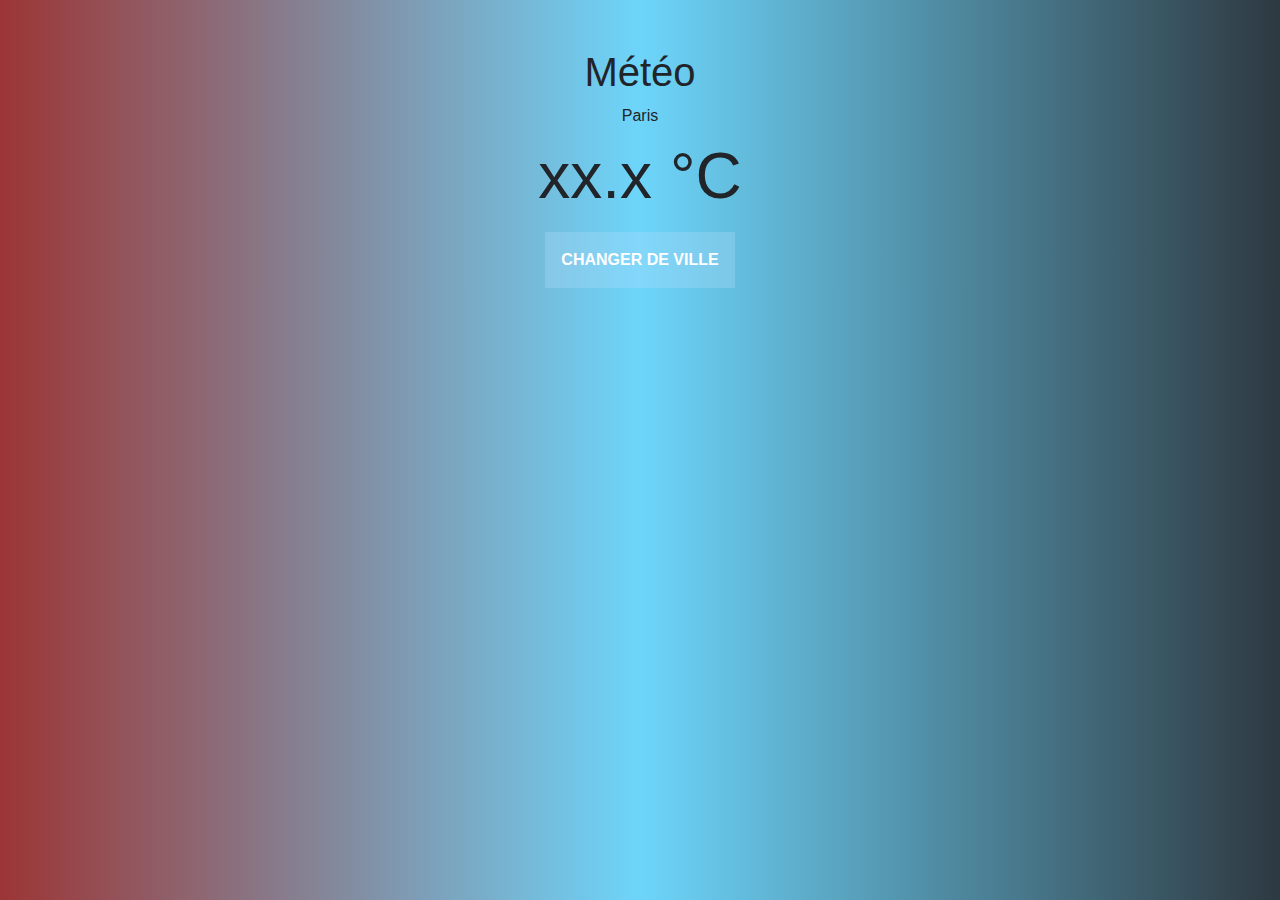
<file: index.html>
<!DOCTYPE html>
<html lang="fr">
<head>
    <meta charset="UTF-8">
    <title>Application météo</title>
    <link rel="stylesheet" href="style.css">
    <link rel="stylesheet" href="https://cdnjs.cloudflare.com/ajax/libs/twitter-bootstrap/4.1.3/css/bootstrap.min.css">
</head>
<body>
    <div class="container">
  
        <div class="row justify-content-center">
          
          <div class="col-md-8">
            <!-- Titre -->
            <h1 class="text-center mt-5">Météo</h1>
            
            <!-- Ville / Temperature -->
            <div class="text-center">
              <span id="ville">paris</span>
              
              <div id="temperature">
                <span id="temperature_label">
                  xx.x
                </span> °C
              </div>
            </div>
          </div>
          
        </div>
        
        <div class="row justify-content-center">  
          <div class="col-md-8 text-center">
            <!-- Changer de ville -->
            <div id="changer" class="mt-2 text-center p-3 text-white font-weight-bold text-uppercase d-inline-block">
              Changer de ville
            </div>
          </div>
          
        </div>
        
      </div>
      <script src="meteo.js"></script>
</body>
</html>
</file>
<file: style.css>
html, body {
    background: #0f222e;
    background: -webkit-linear-gradient(to right, #c98d8d, #2c515f, #2980B9);
    background: linear-gradient(to right, #9c3535, #6DD5FA, #2e3941);
    min-width: 400px;
  }
  
  #ville {
    text-transform: capitalize;
  }
  
  #temperature {
    font-size: 4em;
  }
  
  #changer {
    background: rgba(178, 223, 251, .3);
    cursor: pointer;
  }
</file>
